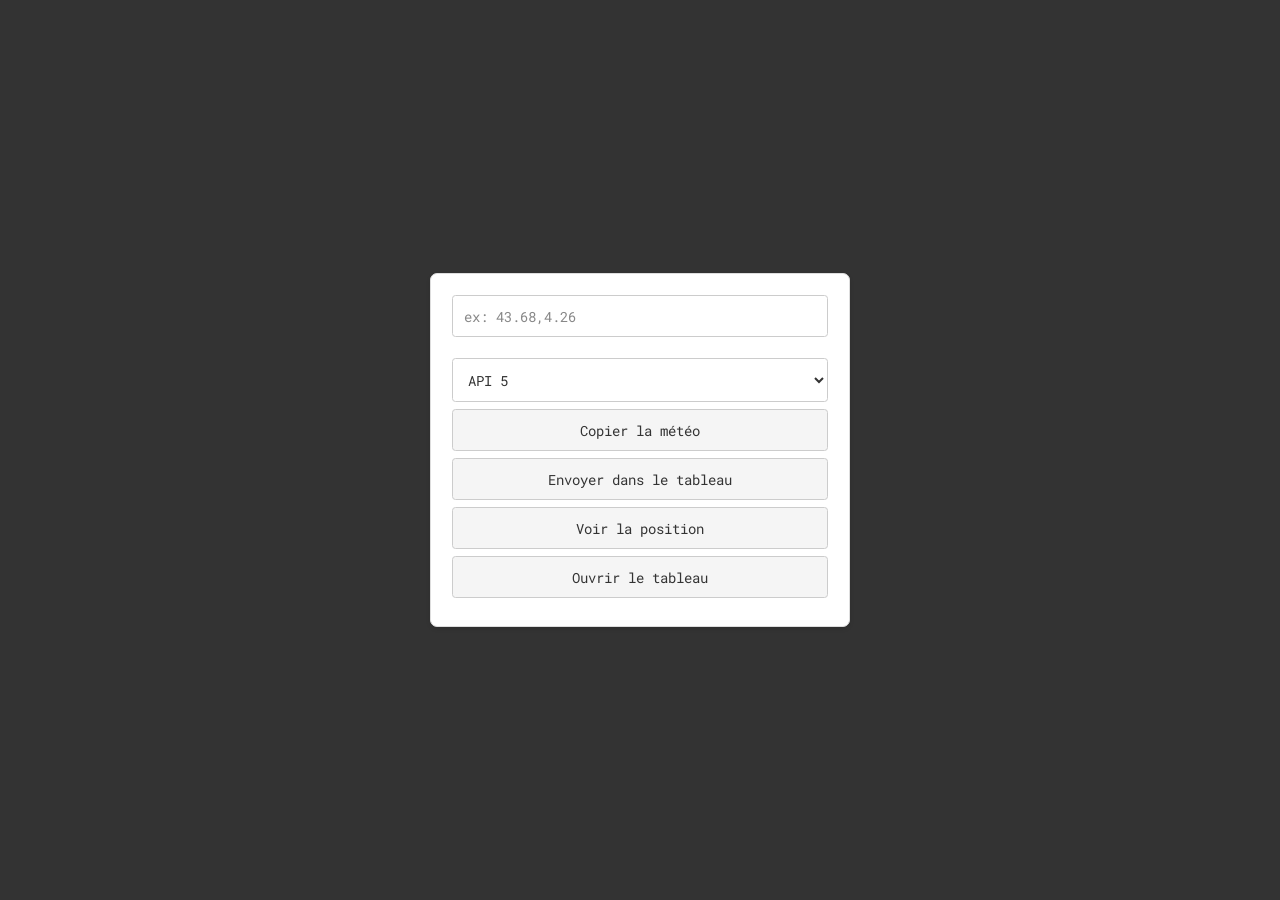
<file: admin/index.html>
<!DOCTYPE html>
<html lang="fr">
  <head>
    <meta charset="UTF-8" />
    <meta name="viewport" content="width=device-width,initial-scale=1" />
    <link
      href="https://fonts.googleapis.com/css2?family=Roboto+Mono:wght@400;700&display=swap"
      rel="stylesheet"
    />
    <title>Admin</title>
    <style>
      html{font-size:14px}*{margin:0;padding:0;box-sizing:border-box;font-family:"Roboto Mono",monospace}body{margin:0;padding:0;height:100vh;background-color:#333;color:#333;display:flex;justify-content:center;align-items:center}#console-container{background-color:#fff;border:1px solid #ddd;padding:1.5rem;width:90%;max-width:30rem;border-radius:.5rem;box-shadow:0 2px 4px rgba(0,0,0,.1)}form{display:flex;flex-direction:column;gap:.5rem}input[type=text]{padding:.75rem;font-size:1rem;border:1px solid #ccc;border-radius:.25rem;background-color:#fff;color:#333;margin-bottom:.5rem;width:100%}input[type=text]::placeholder{color:#888}button{padding:.75rem;font-size:1rem;border:1px solid #ccc;border-radius:.25rem;background-color:#f5f5f5;color:#333;cursor:pointer;width:100%;margin-bottom:.5rem;transition:background-color .3s ease,border-color .3s ease}button:hover{background-color:#e0e0e0;border-color:#bbb}select#apiKey{font-size:1rem;color:#333;background-color:#fff;border:1px solid #ccc;border-radius:.25rem;padding:.75rem;margin-bottom:.5rem;width:100%;transition:background-color .3s ease,border-color .3s ease}select#apiKey:hover{background-color:#f0f0f0;border-color:#bbb}#api-key-selector-container{margin-top:1rem}
    </style>
  </head>
  <body>
    <div id="console-container">
      <form id="locationForm">
        <input
          type="text"
          id="coordinates"
          name="coordinates"
          required
          placeholder="ex: 43.68,4.26"
          autocomplete="off"
        />
      </form>
      <div id="api-key-selector-container">
        <select id="apiKey">
          <option value="b231606340553d9174136f7f083904b3">API 1</option>
          <option value="4d8fb5b93d4af21d66a2948710284366">API 2</option>
          <option value="ca6ff81b256ad199b3de759c58de182b">API 3</option>
          <option value="8a46bdb4e2124cd94984644ea2e38715">API 4</option>
          <option value="9c5213ce52fe7ffa15a904fc80a5f879">API 5</option>
          <option value="0467bbad2230162c7dc089ff287cdc7f">
            API 6
          </option></select
        ><button type="button" id="copyButton">Copier la météo</button
        ><button type="button" id="saveButton">Envoyer dans le tableau</button
        ><button type="button" id="mapsButton">Voir la position</button
        ><button type="button" id="openSheetButton">Ouvrir le tableau</button>
      </div>
    </div>
    <script>
window.onload = selectRandomAPI;
function selectRandomAPI() {
  const apiKeySelect = document.getElementById("apiKey");
  const options = apiKeySelect.options;
  const randomIndex = Math.floor(Math.random() * options.length);
  apiKeySelect.selectedIndex = randomIndex;
}

      let globalCoordinates="",globalWeatherText="";async function getWeatherForecast(lat,lon,apiKey){globalCoordinates=`${lat},${lon}`;const url=`https://api.openweathermap.org/data/2.5/forecast?lat=${lat}&lon=${lon}&appid=${apiKey}&units=metric&lang=fr`;try{const response=await fetch(url);if(!response.ok)throw new Error(`Erreur HTTP: ${response.status} ${response.statusText}`);return await response.json()}catch(error){return null}}function getWindDirection(degrees){if(degrees>=337.5||degrees<22.5)return"Nord";if(degrees>=22.5&&degrees<67.5)return"Nord-Est";if(degrees>=67.5&&degrees<112.5)return"Est";if(degrees>=112.5&&degrees<157.5)return"Sud-Est";if(degrees>=157.5&&degrees<202.5)return"Sud";if(degrees>=202.5&&degrees<247.5)return"Sud-Ouest";if(degrees>=247.5&&degrees<292.5)return"Ouest";if(degrees>=292.5&&degrees<337.5)return"Nord-Ouest"}function formatDate(dateString){const options={weekday:"long",year:"numeric",month:"long",day:"numeric",hour:"2-digit",minute:"2-digit"};return new Date(dateString).toLocaleDateString("fr-FR",options)}function displayWeatherText(forecasts){let textContent="";forecasts.forEach((forecast)=>{const forecastTime=formatDate(forecast.dt*1000),temperature=forecast.main.temp.toFixed(1),windSpeedKmh=(forecast.wind.speed*3.6).toFixed(1),windDirectionCardinal=getWindDirection(forecast.wind.deg),rain=forecast.rain&&forecast.rain["3h"]>0?"précipitations prévues":"aucune précipitation prévue",humidity=forecast.main.humidity,skyCondition=forecast.weather[0].description;textContent+=`Prévision du ${forecastTime}:\n${temperature}°C | ${skyCondition} | ${rain} | vent à ${windSpeedKmh} km/h venant du ${windDirectionCardinal} | ${humidity}% d'humidité\n\n`});globalWeatherText=textContent}function copyToClipboard(text){navigator.clipboard.writeText(text).then(()=>{})}function formatCoordinates(coords){const[lat,lon]=coords.split(",").map(coord=>coord.trim());const latNumber=parseFloat(lat),lonNumber=parseFloat(lon);if(!isNaN(latNumber)&&!isNaN(lonNumber))return `${latNumber.toFixed(10)},${lonNumber.toFixed(10)}`;return coords}document.getElementById("coordinates").addEventListener("input",async function(){let coordinates=this.value.trim();coordinates=formatCoordinates(coordinates);const apiKey=document.getElementById("apiKey").value;const[lat,lon]=coordinates.split(",").map((coord)=>coord.trim());if(lat&&lon){const forecastData=await getWeatherForecast(lat,lon,apiKey);if(forecastData&&forecastData.list){const now=new Date(),startOfEvening=new Date(now.toDateString()),endOfMorning=new Date(now.toDateString());startOfEvening.setHours(17,0,0,0);endOfMorning.setHours(11,0,0,0);if(now.getHours()<11)startOfEvening.setDate(startOfEvening.getDate()-1);else endOfMorning.setDate(endOfMorning.getDate()+1);const eveningForecasts=forecastData.list.filter((forecast)=>new Date(forecast.dt*1000)>=startOfEvening&&new Date(forecast.dt*1000)<=endOfMorning);displayWeatherText(eveningForecasts)}else{alert("Veuillez remplir d'abord l'input.")}document.getElementById("coordinates").value=globalCoordinates}});document.getElementById("copyButton").addEventListener("click",()=>{if(globalWeatherText.trim()===""){alert("Veuillez remplir d'abord l'input.")}else{copyToClipboard(globalWeatherText)}});document.getElementById("mapsButton").addEventListener("click",function(){if(globalCoordinates){const mapsUrl=`https://www.openstreetmap.org/?mlat=${globalCoordinates.split(',')[0]}&mlon=${globalCoordinates.split(',')[1]}&zoom=12`;window.open(mapsUrl,"_blank")}else{alert("Veuillez remplir d'abord l'input.")}});document.getElementById("openSheetButton").addEventListener("click",function(){const sheetUrl="https://docs.google.com/spreadsheets/d/1KW2WZlqNWtjmKzooYt6lXLGUnkoN5mqooGgtB__Actk/edit?usp=sharing";window.open(sheetUrl,"_blank")});document.getElementById("saveButton").addEventListener("click",async function(){if(globalCoordinates){const apiUrl="https://script.google.com/macros/s/AKfycbzr0PZYghMUIR42RHFfB7kelzAYAEQxeSfvIIuonK1I2LxiFJ95AyOki1SRu2BpzySP/exec";try{const response=await fetch(apiUrl,{method:'POST',headers:{'Content-Type':'application/x-www-form-urlencoded'},body:new URLSearchParams({'coordinates':globalCoordinates})});if(response.ok){alert('Coordonnées envoyées avec succès !')}else{throw new Error(`Erreur HTTP: ${response.status}`)}}catch(error){alert('Erreur lors de l\'envoi des coordonnées.')}}else{alert('Veuillez remplir d\'abord l\'input.')}})
    </script>
  </body>
</html>
</file>
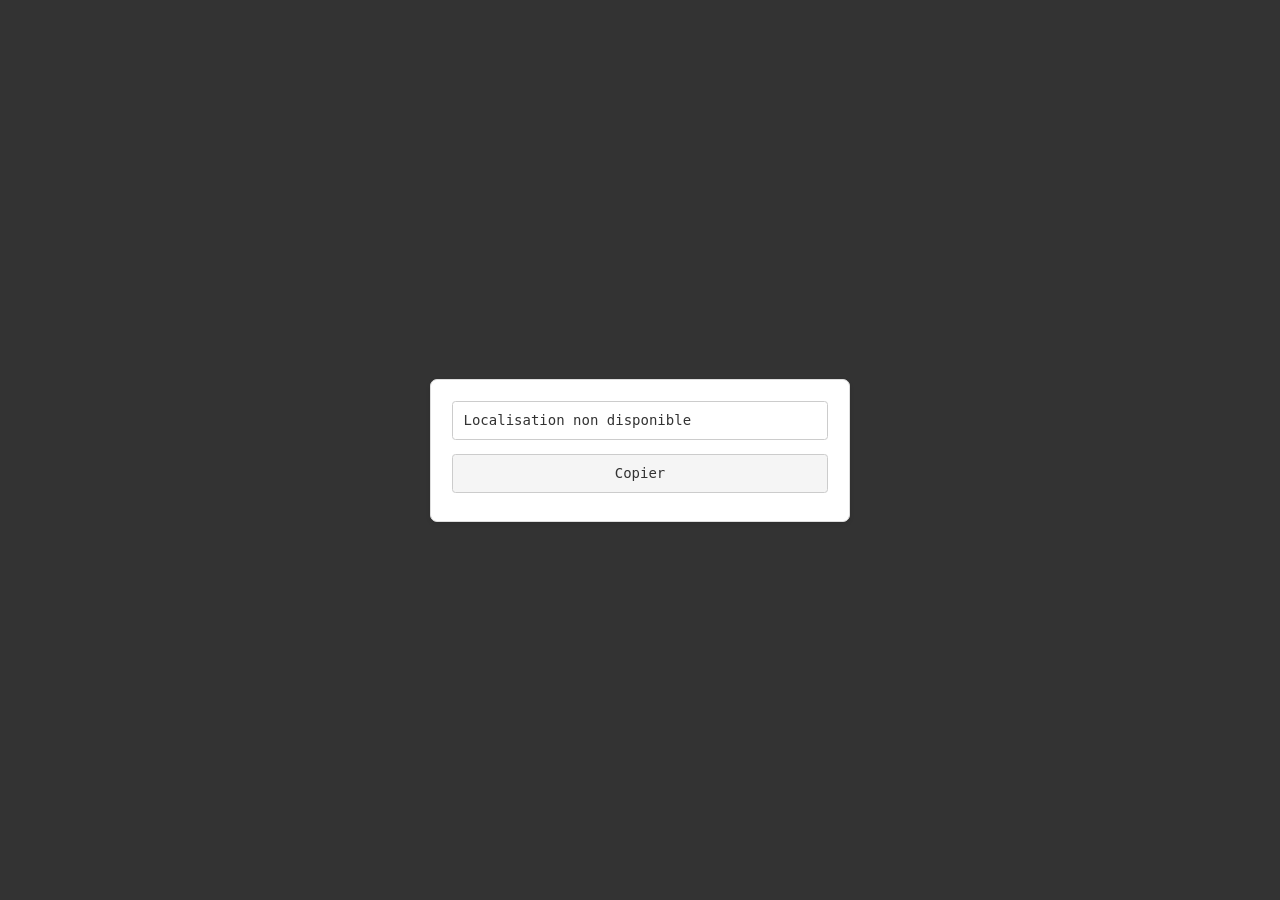
<file: localisation/index.html>
<!DOCTYPE html>
<html lang="fr">
<head>
    <meta charset="UTF-8">
    <meta name="viewport" content="width=device-width, initial-scale=1">
    <title>Localisation</title>
    <style>
        html {
            font-size: 14px;
        }
        * {
            margin: 0;
            padding: 0;
            box-sizing: border-box;
            font-family: "Roboto Mono", monospace;
        }
        body {
            margin: 0;
            padding: 0;
            height: 100vh;
            background-color: #333;
            color: #333;
            display: flex;
            justify-content: center;
            align-items: center;
        }
        #console-container {
            background-color: #fff;
            border: 1px solid #ddd;
            padding: 1.5rem;
            width: 90%;
            max-width: 30rem;
            border-radius: .5rem;
            box-shadow: 0 2px 4px rgba(0, 0, 0, .1);
        }
        form {
            display: flex;
            flex-direction: column;
            gap: .5rem;
        }
        input[type=text] {
            padding: .75rem;
            font-size: 1rem;
            border: 1px solid #ccc;
            border-radius: .25rem;
            background-color: #fff;
            color: #333;
            margin-bottom: .5rem;
            width: 100%;
            box-sizing: border-box;
        }
        input[type=text]::placeholder {
            color: #888;
        }
        button {
            padding: .75rem;
            font-size: 1rem;
            border: 1px solid #ccc;
            border-radius: .25rem;
            background-color: #f5f5f5;
            color: #333;
            cursor: pointer;
            width: 100%;
            margin-bottom: .5rem;
            transition: background-color .3s ease, border-color .3s ease;
        }
        button:hover {
            background-color: #e0e0e0;
            border-color: #bbb;
        }
    </style>
</head>
<body>
    <div id="console-container">
        <form>
            <input type="text" id="coordonnees" placeholder="Coordonnées" readonly="readonly">
            <button type="button" onclick="copier()">Copier</button>
        </form>
    </div>
    <script>
        function afficherLocalisation() {
            if (navigator.geolocation) {
                navigator.geolocation.getCurrentPosition(position => {
                    const latitude = position.coords.latitude;
                    const longitude = position.coords.longitude;
                    document.getElementById('coordonnees').value = `${latitude}, ${longitude}`;
                }, erreur => {
                    console.error('Erreur de localisation: ', erreur.message);
                    document.getElementById('coordonnees').value = 'Localisation non disponible';
                });
            } else {
                console.error('La géolocalisation n\'est pas supportée par ce navigateur.');
                document.getElementById('coordonnees').value = 'Géolocalisation non supportée';
            }
        }

        function copier() {
            const latitudeLongitude = document.getElementById('coordonnees').value;
            const texteACopier = `${latitudeLongitude}`;
            navigator.clipboard.writeText(texteACopier).then(() => {
                alert('Texte copié dans le presse-papiers!');
            }).catch(err => {
                console.error('Erreur de copie: ', err);
            });
        }

        window.onload = afficherLocalisation;
    </script>
</body>
</html>
</file>
